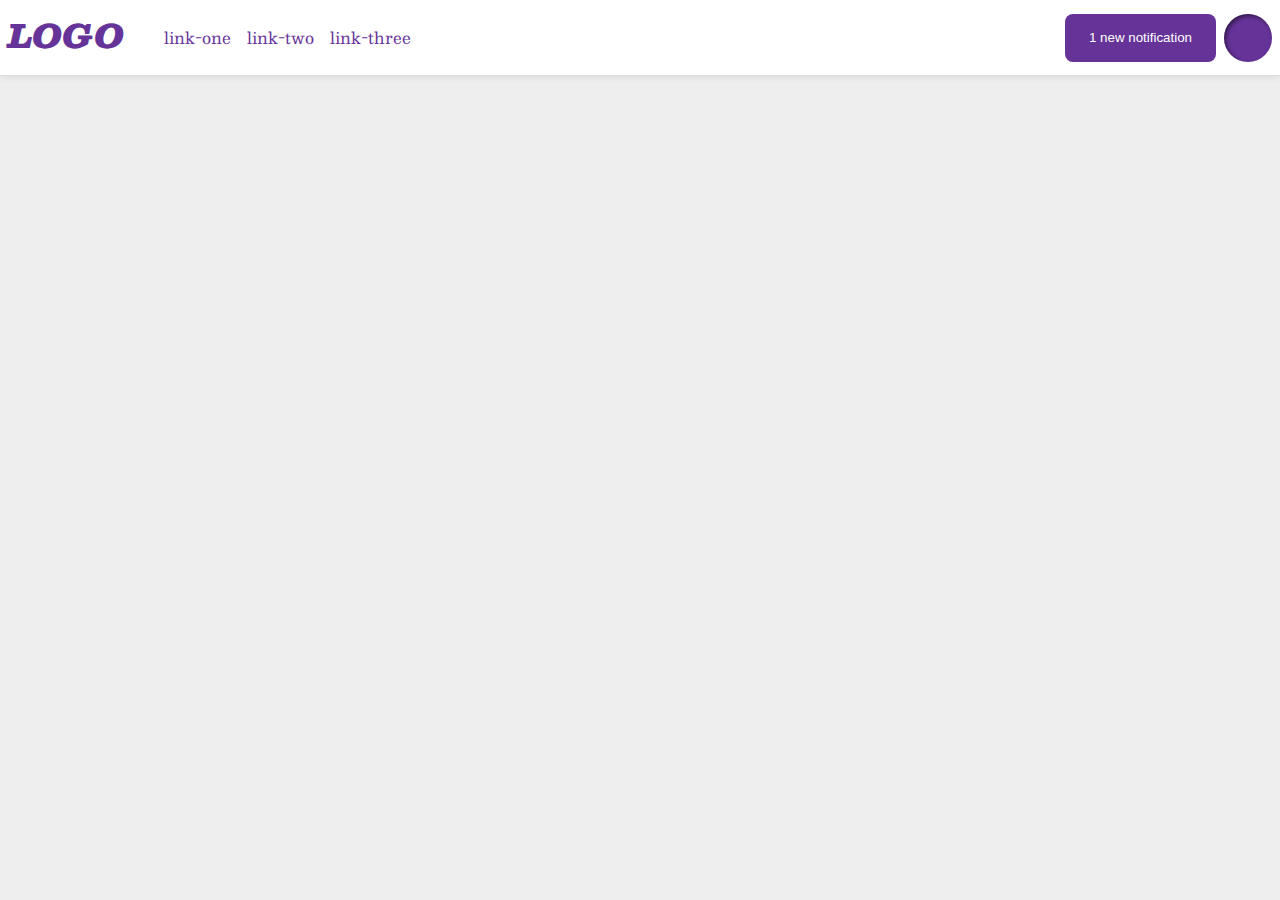
<file: foundations/flex/03-flex-header-2/index.html>
<!DOCTYPE html>
<html lang="en">
  <head>
    <meta charset="UTF-8">
    <meta http-equiv="X-UA-Compatible" content="IE=edge">
    <meta name="viewport" content="width=device-width, initial-scale=1.0">
    <title>Flex Header 2</title>
    <link rel="stylesheet" href="style.css">
  </head>
  <body>
    <div class="header">
      <div class="left">
        <div class="logo">
          LOGO
        </div>
        <ul class="links">
          <li><a href="https://google.com">link-one</a></li>
          <li><a href="https://google.com">link-two</a></li>
          <li><a href="https://google.com">link-three</a></li>
        </ul>
      </div>
      <div class = "right">
        <button class="notifications">
          1 new notification
        </button>
        <div class="profile-image"></div>
      </div>
    </div>
  </body>
</html>
</file>
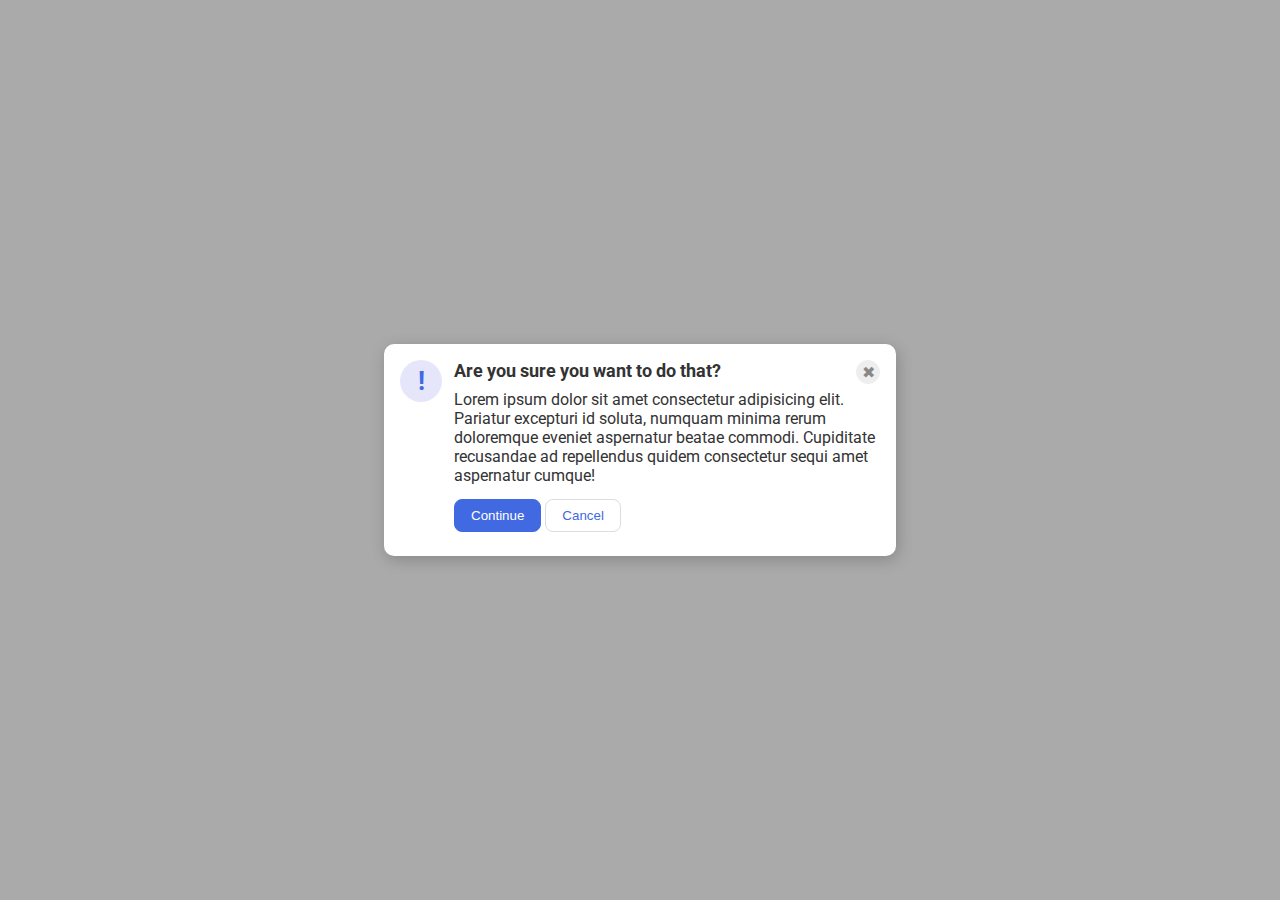
<file: foundations/flex/05-flex-modal/index.html>
<!DOCTYPE html>
<html lang="en">
  <head>
    <meta charset="UTF-8">
    <meta http-equiv="X-UA-Compatible" content="IE=edge">
    <meta name="viewport" content="width=device-width, initial-scale=1.0">
    <link rel="stylesheet" href="style.css">
    <title>Modal</title>
  </head>
  <body>
    <div class="modal">
      <div class="icon">!</div>
      <div class="right-half">
          <div class ="header">
          <div class="warning">Are you sure you want to do that?</div>
          <button class="close-button">✖</button>
        </div>
        <div class="text">Lorem ipsum dolor sit amet consectetur adipisicing elit. Pariatur excepturi id soluta, numquam minima rerum doloremque eveniet aspernatur beatae commodi. Cupiditate recusandae ad repellendus quidem consectetur sequi amet aspernatur cumque!</div>
        <div class = "button-group">
          <button class="continue">Continue</button>
          <button class="cancel">Cancel</button>
        </div>
      </div>
   
        
    </div>
  </body>
</html>
</file>
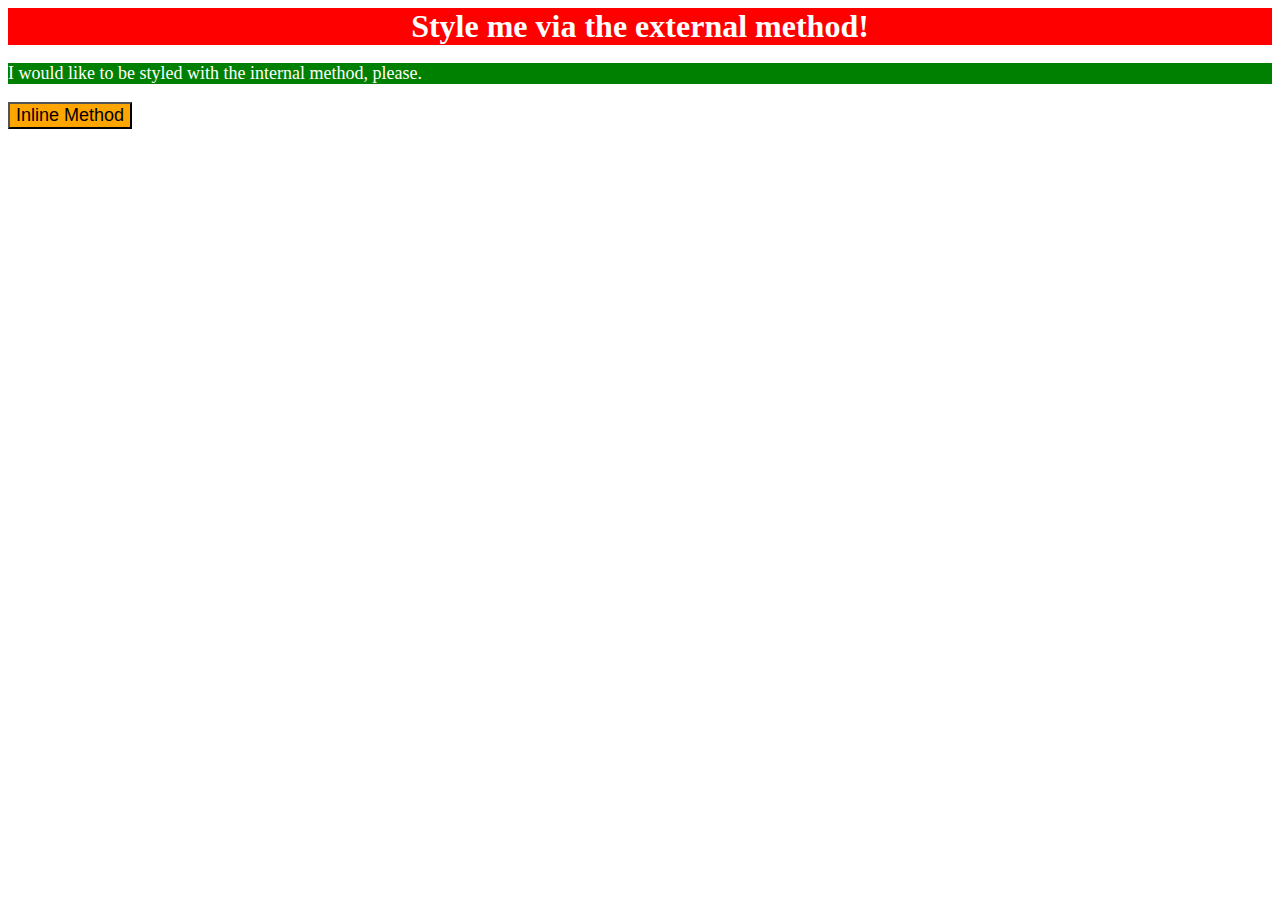
<file: foundations/intro-to-css/01-css-methods/index.html>
<!DOCTYPE html>
<html lang="en">
  <head>
    <meta charset="UTF-8">
    <meta http-equiv="X-UA-Compatible" content="IE=edge">
    <meta name="viewport" content="width=device-width, initial-scale=1.0">
    <link rel="stylesheet" href="./styles.css">
    <style>
      p {
        background-color: green;
        color: white;
        font-size: 18px;
      }
    </style>
    <title>Methods for Adding CSS</title>

  </head>

  <body>
    <div>Style me via the external method!</div>
    <p>I would like to be styled with the internal method, please.</p>
    <button style="background-color: orange; font-size: 18px;">Inline Method</button>
  </body>
</html>
</file>
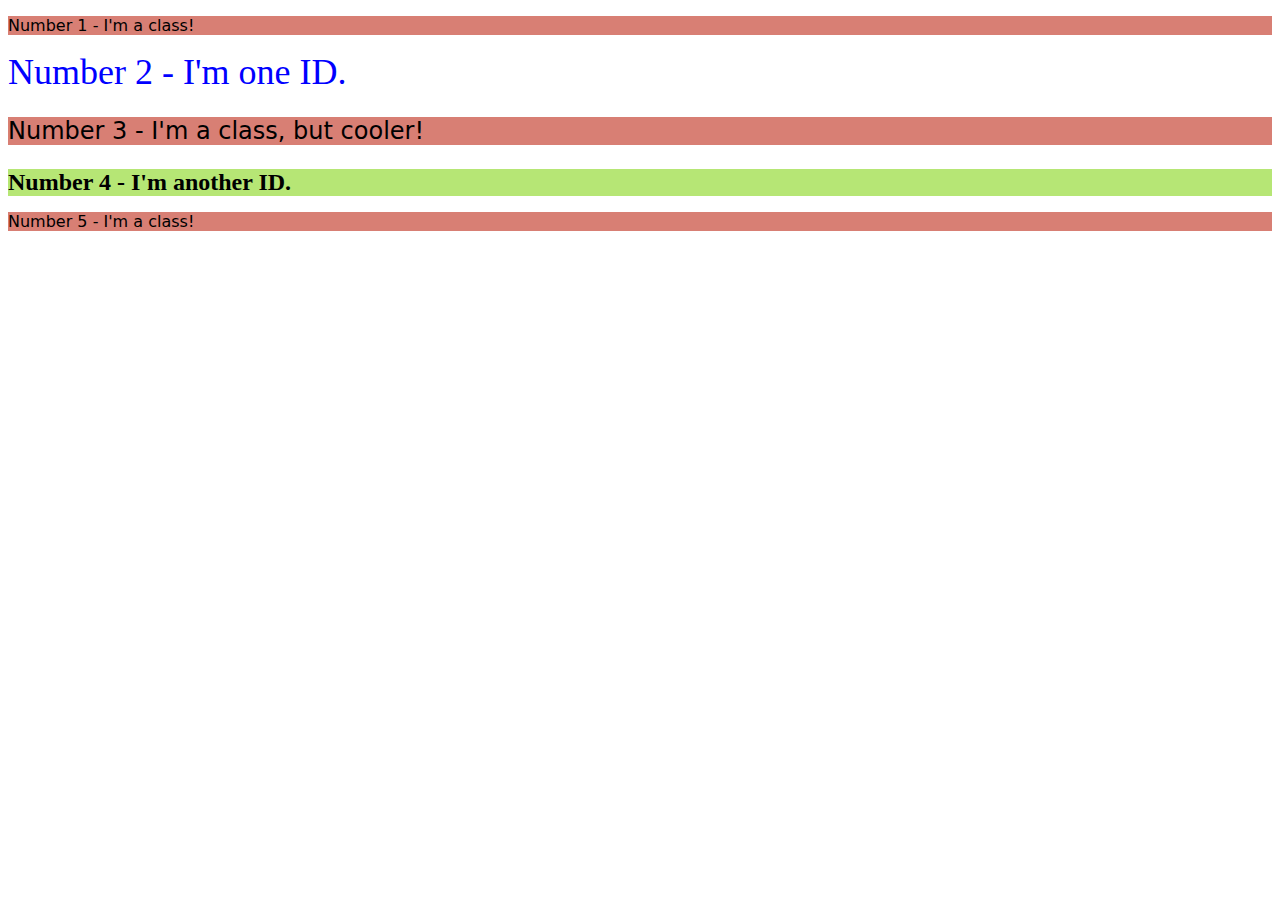
<file: foundations/intro-to-css/02-class-id-selectors/index.html>
<!DOCTYPE html>
<html lang="en">
  <head>
    <meta charset="UTF-8">
    <meta http-equiv="X-UA-Compatible" content="IE=edge">
    <meta name="viewport" content="width=device-width, initial-scale=1.0">
    <title>Class and ID Selectors</title>
    <link rel="stylesheet" href="style.css">
  </head>
  <body>

    <!-- Requirements:
    * **All odd numbered elements**: a light red/pink background, and a list of fonts containing `Verdana` and `DejaVu Sans` with `sans-serif` as a fallback
    **The second element**: blue text and a font size of 36px
    **The third element**: in addition to the styles for all odd numbered elements, add a font size of 24px
    **The fourth element**: a light green background, a font size of 24px, and bold -->

    <p class="odd-class">Number 1 - I'm a class!</p>
    <div id="num-2">Number 2 - I'm one ID.</div>
    <p class="odd-class cooler",>Number 3 - I'm a class, but cooler!</p>
    <div id="num-4">Number 4 - I'm another ID.</div>
    <p class="odd-class">Number 5 - I'm a class!</p>
  </body>
</html>
</file>
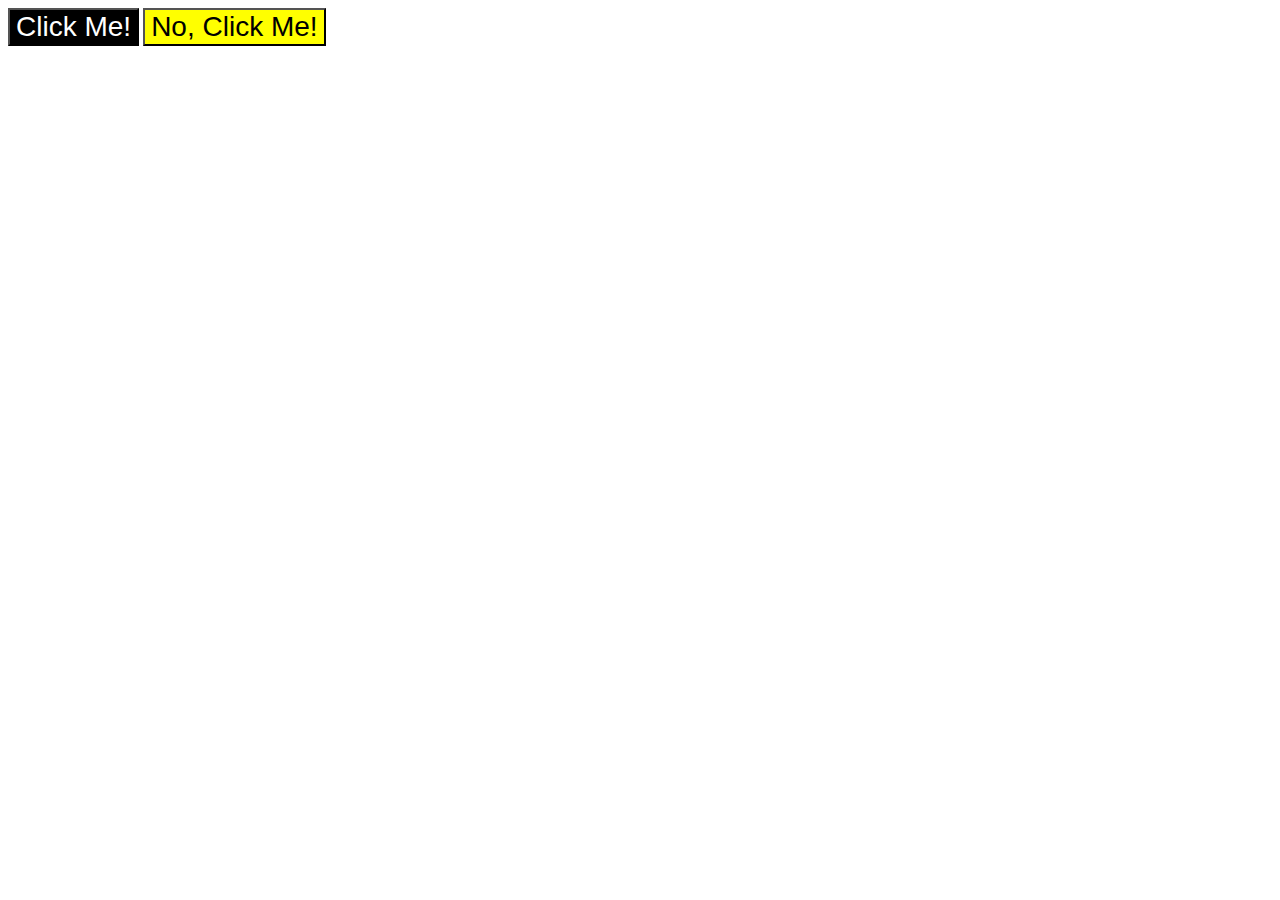
<file: foundations/intro-to-css/03-grouping-selectors/index.html>
<!DOCTYPE html>
<html lang="en">
  <head>
    <meta charset="UTF-8">
    <meta http-equiv="X-UA-Compatible" content="IE=edge">
    <meta name="viewport" content="width=device-width, initial-scale=1.0">
    <title>Grouping Selectors</title>
    <link rel="stylesheet" href="style.css">
  </head>
  <body>
    <button class="one">Click Me!</button>
    <button class="two">No, Click Me!</button>
  </body>
</html>
</file>
<file: foundations/flex/03-flex-header-2/style.css>
/* this is some magical font-importing.  
you'll learn about it later. */
@import url('https://fonts.googleapis.com/css2?family=Besley:ital,wght@0,400;1,900&display=swap');

body {
  margin: 0;
  background: #eee;
  font-family: Besley, serif;
}

.header {
  background: white;
  border-bottom: 1px solid #ddd;
  box-shadow: 0 0 8px rgba(0,0,0,.1);
  display: flex;
  justify-content: space-between;
  align-items: center;
}

.profile-image {
  background: rebeccapurple;
  box-shadow: inset 2px 2px 4px rgba(0,0,0,.5);
  border-radius: 50%;
  width: 48px;
  height: 48px;
}

.logo {
  color: rebeccapurple;
  font-size: 32px;
  font-weight: 900;
  font-style: italic;
}

button {
  border: none;
  border-radius: 8px;
  background: rebeccapurple;
  color: white;
  padding: 8px 24px;
}

a {
  /* this removes the line under our links */
  text-decoration: none;
  color: rebeccapurple;
}

ul {
  list-style-type: none;
  display:flex;
  gap: 16px;
}

.left{
  display: flex;
  justify-content: space-around;
  padding: 8px;
}

.right {
  display: flex;
  gap: 8px;
  padding: 8px;
}
</file>
<file: foundations/flex/05-flex-modal/style.css>
@import url('https://fonts.googleapis.com/css2?family=Roboto:wght@400;700&display=swap');

html, body {
  height: 100%;
}

body {
  font-family: Roboto, sans-serif;
  margin: 0;
  background: #aaa;
  color: #333;
  /* I'll give you this one for free lol */
  display: flex;
  align-items: center;
  justify-content: center;
}

.modal {
  background: white;
  width: 480px;
  border-radius: 10px;
  box-shadow: 2px 4px 16px rgba(0,0,0,.2);
  display: flex;
  padding:16px;
  gap: 12px;
}

.right-half {
  display: flex;
  flex-direction: column;
  justify-content: space-between;
  gap: 6px;
}

.header {
  display: flex;
  justify-content: space-between;

}

.warning {
  font-weight:bolder;
  font-size:large;
}

.button-group{
  margin: 8px 0;
}

.text {
  font-size: medium;
}

.icon {
  color: royalblue;
  font-size: 26px;
  font-weight: 700;
  background: lavender;
  width: 42px;
  height: 42px;
  border-radius: 50%;
  display: flex;
  align-items: center;
  justify-content: center;
  flex-shrink: 0;
}

.close-button {
  background: #eee;
  border-radius: 50%;
  color: #888;
  font-weight: 400;
  font-size: 16px;
  height: 24px;
  width: 24px;
  display: flex;
  align-items: center;
  justify-content: center;
  border: 1px solid #eee;
  padding: 0;
}

button {
  cursor: pointer;
  padding: 8px 16px;
  border-radius: 8px;
}

button.continue {
  background: royalblue;
  border: 1px solid royalblue;
  color: white;
}

button.cancel {
  background: white;
  border: 1px solid #ddd;
  color: royalblue;
}
</file>
<file: foundations/intro-to-css/01-css-methods/styles.css>
div {
    background-color: red;
    color: white;
    font-size:32px;
    text-align: center;
    font-weight: bold;
}
</file>
<file: foundations/intro-to-css/02-class-id-selectors/style.css>
/* **All odd numbered elements**: a light red/pink background, and a list of fonts containing `Verdana` and `DejaVu Sans` with `sans-serif` as a fallback
* **The second element**: blue text and a font size of 36px
* **The third element**: in addition to the styles for all odd numbered elements, add a font size of 24px
* **The fourth element**: a light green background, a font size of 24px, and bold
*/

.odd-class {
    background-color: rgb(216, 127, 116);
    font-family: "Verdana", "DejaVu Sans", sans-serif;
}

.odd-class.cooler {
    font-size: 24px
}

#num-2 {
    color: rgb(0,0,255);
    font-size: 36px;
}

#num-4 {
    background-color: rgb(182, 230, 117);
    font-size: 24px;
    font-weight: bold;
}
</file>
<file: foundations/intro-to-css/03-grouping-selectors/style.css>
.one {
    background-color: black;
    color: white;
}

.two {
    background-color: yellow;
}

.one, .two {
    font-size: 28px;
    font-family: Helvetica, "Times New Roman", sans-serif;
}
</file>
